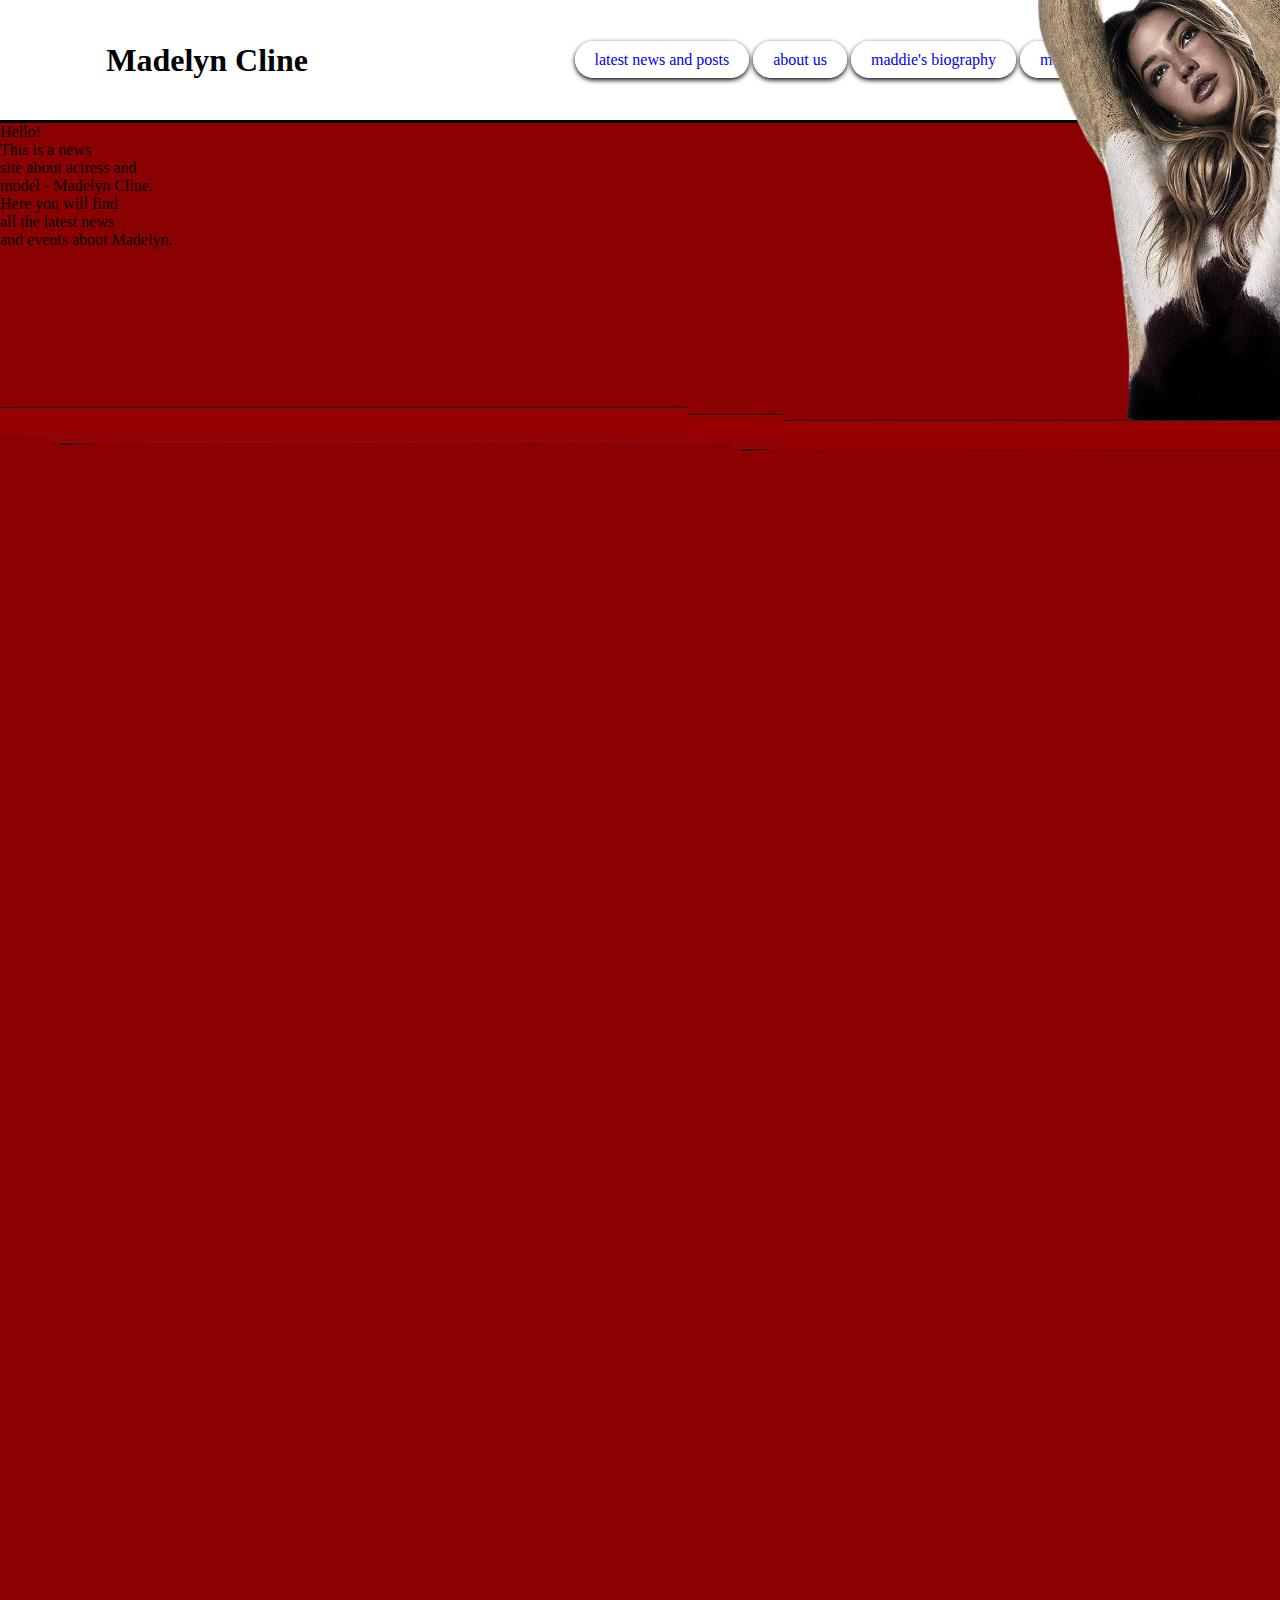
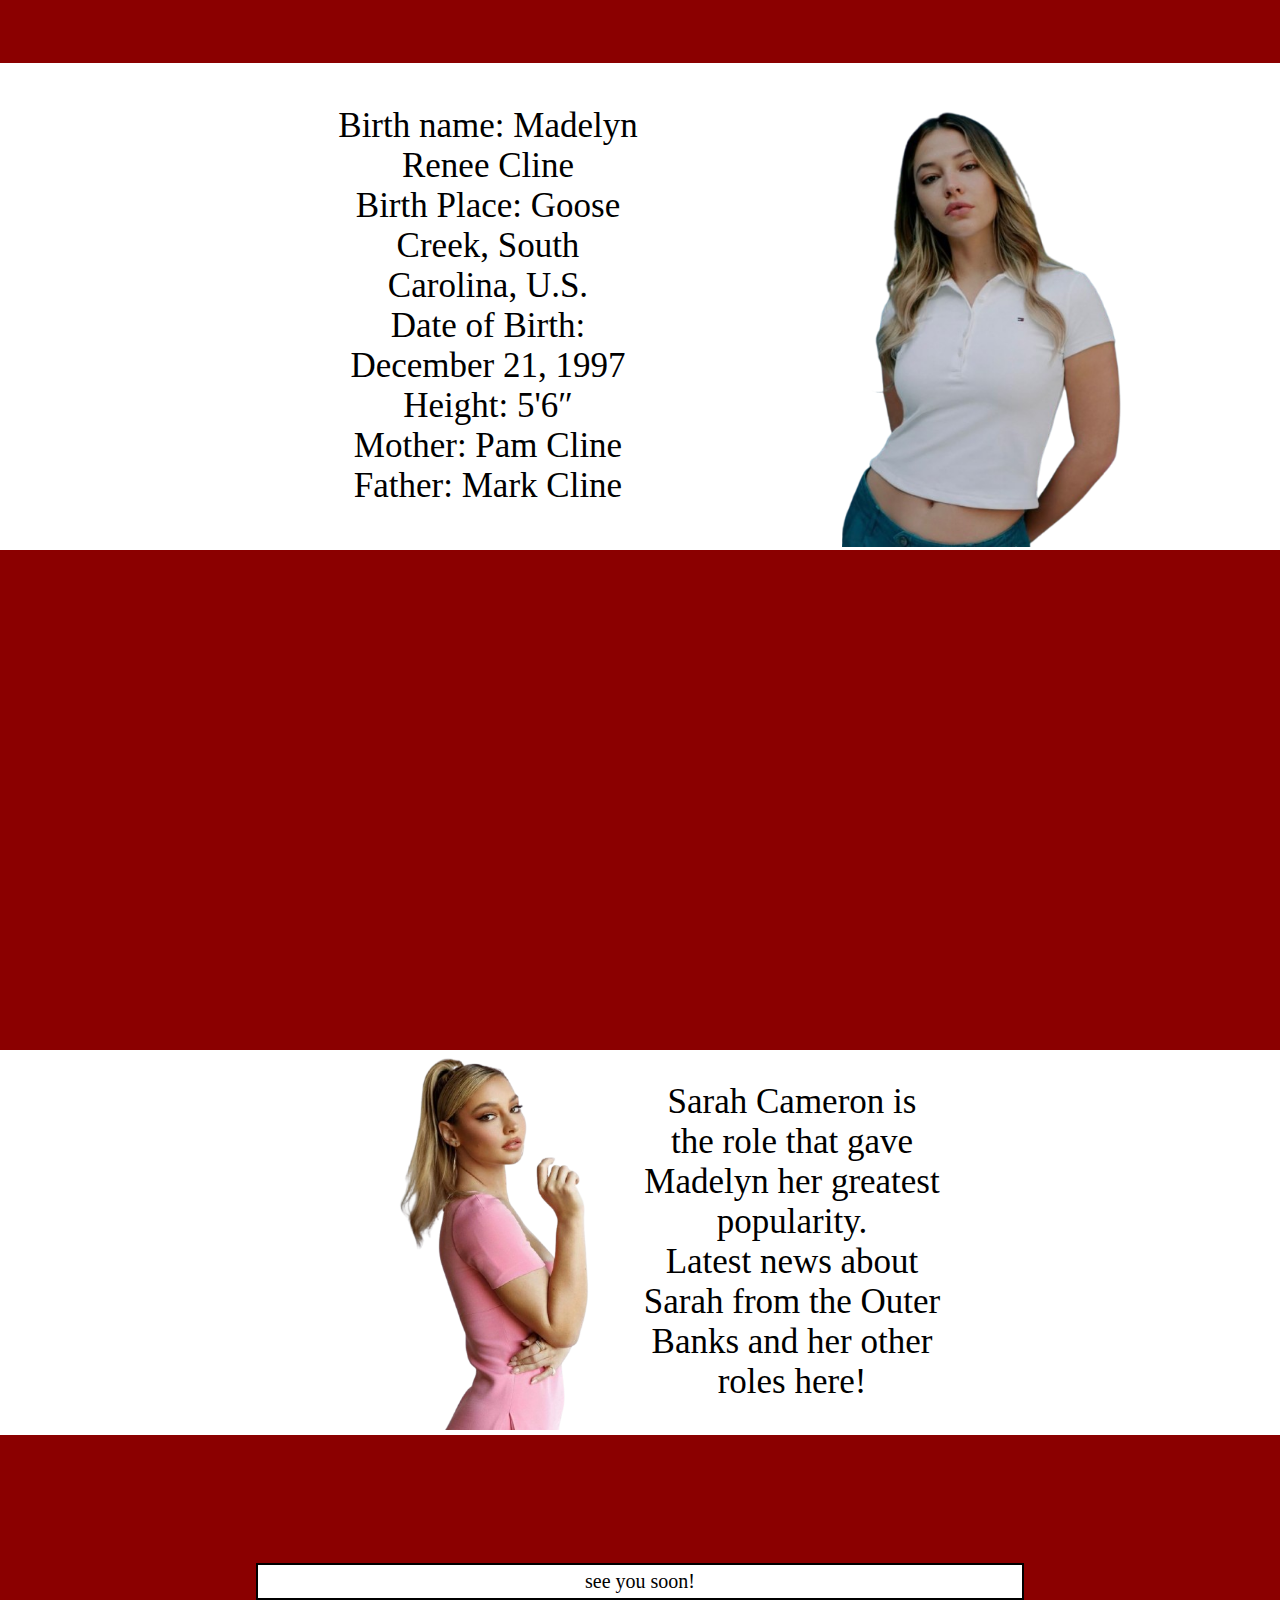
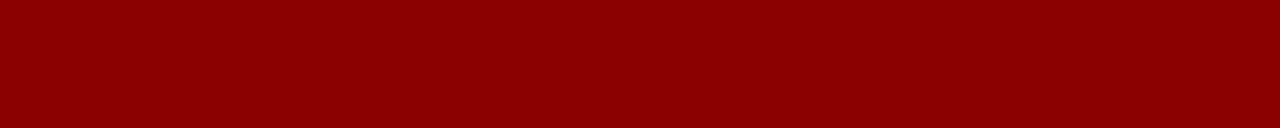
<file: index.html>
<!DOCTYPE html>
<html lang="en">
<head>
    <meta charset="UTF-8">
    <title>Madelyn Cline</title>
    <link rel="stylesheet" href="style.css">
</head>
<body>
    <header>
        <h1>Madelyn Cline</h1>
        <div class="abc"></div> 
        <img src="images/logo.png" class="logo" style="position: relative; right: 540px;"
        width="8%" />
           
        <nav>
            <a href="#news">latest news and posts</a>
            <a href="#aboutus">about us</a>
            <a href="#biography">maddie's biography</a>
            <a href="#moviesseries">movies and series</a>
        </nav>
    </header>
        <class="banner" id="aboutus">
            <p>
                Hello!<br>
                This is a news<br>
                site about actress and<br>
                model - Madelyn Cline.<br>
                Here you will find<br>
                all the latest news<br>
                and events about Madelyn.<br>
                </p> 
                <img src="images/maddie.png" style="position: relative; bottom: 437px; left: 1000px;"/>
                <img src="images/redline.png" style="position: relative; bottom: 350px; left: 318px;"/>
                <img src="images/redline.png" style="position: relative; bottom: 507px; left: 50px;"/> 
                <img src="images/redline.png" style="position: relative; bottom: 665px; left: -45px;"/>     
                 
                <div class="aaa2"></div>
                <article class="post" id="biography">
                    <p>
                        Birth name: Madelyn Renee Cline<br>
                        Birth Place: Goose Creek, South Carolina, U.S.<br>
                        Date of Birth: December 21, 1997<br>
                        Height: 5'6″<br>
                        Mother: Pam Cline<br>
                        Father: Mark Cline<br> 
                    </p>
                    <img src="images/madelyn.png" style="position: relative; bottom: -2px; left: 200px;"
                    width="30%"/>
                </article>
                <div class="aaa"></div>
                <article class="post" id="moviesseries">
                    <img src="images/pink.png" width="50%"/>
                    <p>
                        Sarah Cameron is the role that gave Madelyn her greatest popularity.<br>
                        Latest news about Sarah from the Outer Banks and her other roles here!<br>
                    </p>
                </article>
                <article id="post3">
                    <article id="konec">
                        <div>
                            see you soon!
                        </div>
                    </article>
                </article>
        </class>


    <!-- Yandex.Metrika counter -->
<script type="text/javascript" >
   (function(m,e,t,r,i,k,a){m[i]=m[i]||function(){(m[i].a=m[i].a||[]).push(arguments)};
   m[i].l=1*new Date();
   for (var j = 0; j < document.scripts.length; j++) {if (document.scripts[j].src === r) { return; }}
   k=e.createElement(t),a=e.getElementsByTagName(t)[0],k.async=1,k.src=r,a.parentNode.insertBefore(k,a)})
   (window, document, "script", "https://mc.yandex.ru/metrika/tag.js", "ym");

   ym(99852756, "init", {
        clickmap:true,
        trackLinks:true,
        accurateTrackBounce:true,
        webvisor:true
   });
</script>
<noscript><div><img src="https://mc.yandex.ru/watch/99852756" style="position:absolute; left:-9999px;" alt="" /></div></noscript>
<!-- /Yandex.Metrika counter -->
</body>
</html>
</file>
<file: style.css>
*{
    margin:0;
    padding:0;
}
header{
    display: flex;
    justify-content: space-around;
    align-items: center;
    border-bottom: solid 3px black;
}
@import url('https://fonts.googleapis.com/css2?family=Italiana&family=Liter&display=swap');
body{ 
    font-family: "Italiana", serif;
    font-weight: 400;
      }
      @import url('https://fonts.googleapis.com/css2?family=Italiana&family=Liter&display=swap');
body{ 
    font-family: "Liter", serif;
    font-weight: 400;
      }
      
body{
    background-color: darkred;
    background-repeat: no-repeat;
    background-size: cover;
    background-attachment: fixed;
}
header{
    padding: 15px 6%;
    background-color:rgb(255, 255, 255);
}

header a{
    text-decoration: none;
    padding: 10px 20px;
    background-color: rgb(255, 255, 255);
    border-radius: 40px;
 box-shadow: 0 2px 5px #000000;
}
.banner{
    padding: 5% 3%;
    color: black;
    font-size:45px;  
}
.aaa2{
    height:500px;
}

.post{
    padding: 5px 5%;
    text-align: center;
    background-color:white;
}
.post>*{
    display: inline-block;
    width:300px;
    font-size:35px;
    vertical-align: middle;
}
.aaa{
    height:500px;
}
#post3>div{
    padding: 7px;
    background-color: white;
    font-size:35px;
    text-align: center;
    border: 3px solid black;
}
#konec{
    padding:10% 20%;
    background-color: darkred;
    background-attachment: fixed;
}
#konec>div{
    padding: 5px;
    background-color: white;
    font-size:20px;
    text-align: center;
    border: 2px solid black;
}
</file>
